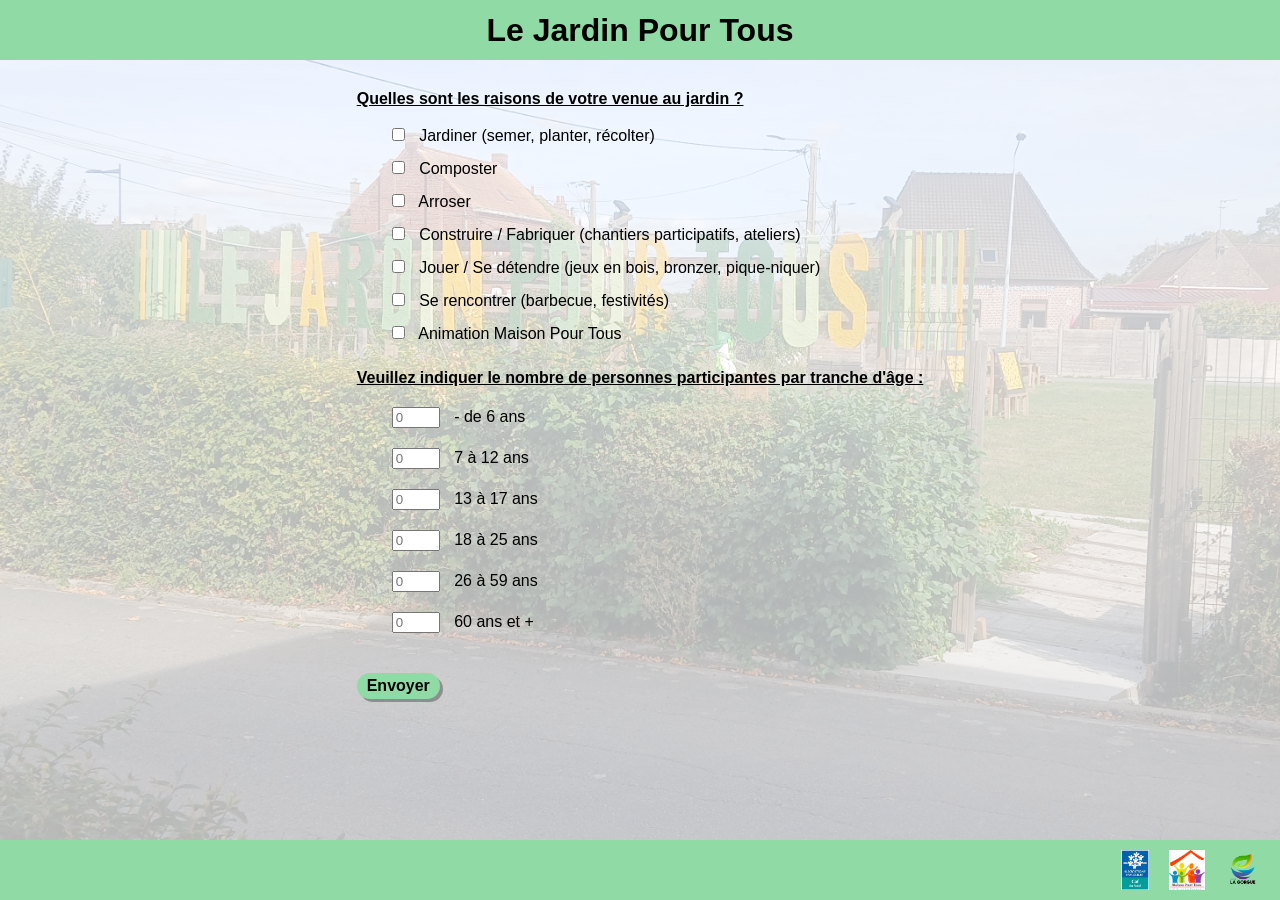
<file: index.html>
<!DOCTYPE html>
<html lang="fr">
<head>
    <meta charset="UTF-8">
    <meta name="viewport" content="width=device-width, initial-scale=1.0">
    <link rel="stylesheet" href="styles.css">
    <title>Le jardin pour tous</title>
</head>
<body>
    <img src="/assets/mpt_devanture_jardin.jpg" alt="Panneau du jardin pour tous" class="background">
    <header>
        <h1>Le Jardin Pour Tous</h1>
    </header>
    <main>
        <form id="form" action="">
            <div class="activities">
                <p>Quelles sont les raisons de votre venue au jardin ?</p>
                <input type="checkbox" id="gardening" name="choice" value="jardiner">
                <label for="gardening">Jardiner (semer, planter, récolter)</label>
                <br>
                <input type="checkbox" id="compost" name="choice" value="composter">
                <label for="compost">Composter</label>
                <br>
                <input type="checkbox" id="water" name="choice" value="arroser">
                <label for="water">Arroser</label>
                <br>
                <input type="checkbox" id="make" name="choice" value="construire">
                <label for="make">Construire / Fabriquer (chantiers participatifs, ateliers)</label>
                <br>
                <input type="checkbox" id="rest" name="choice" value="détendre">
                <label for="rest">Jouer / Se détendre (jeux en bois, bronzer, pique-niquer)</label>
                <br>
                <input type="checkbox" id="meet" name="choice" value="rencontrer">
                <label for="meet">Se rencontrer (barbecue, festivités)</label>
                <br>
                <input type="checkbox" id="animation" name="choice" value="animation">
                <label for="animation">Animation Maison Pour Tous</label>
                <br>
            </div>
            <div class="ages">
                <p>Veuillez indiquer le nombre de personnes participantes par tranche d'âge :</p>              
                <input type="number" placeholder="0" id="first" name="age1" min="0">
                <label for="first">- de 6 ans</label>
                <br>
                <input type="number" placeholder="0" id="second" name="age2" min="0">
                <label for="second">7 à 12 ans</label>
                <br>        
                <input type="number" placeholder="0" id="third" name="age3" min="0">
                <label for="third">13 à 17 ans</label>
                <br>      
                <input type="number" placeholder="0" id="four" name="age4" min="0">
                <label for="four">18 à 25 ans</label>
                <br>               
                <input type="number" placeholder="0" id="five" name="age5" min="0">
                <label for="five">26 à 59 ans</label>
                <br>       
                <input type="number" placeholder="0" id="six" name="age6" min="0">
                <label for="six">60 ans et +</label>
                <br>
            </div>
            <button type="submit" id="btn">Envoyer</button>
        </form>
    </main>
    <footer>
        <div class="logos">
            <img src="./assets/logo-caf-nord.jpg" alt="logo de la caf du Nord" height="40px">
            <img src="./assets/maison-pour-tous.png" alt="logo de la Maison pour tous de La Gorgue" height="40px">
            <img src="./assets/logo-partenaire-lagorgue-350x281.png" alt="logo de la ville La Gorgue" height="40px">
        </div>
    </footer>
    <script src="script.js"></script>
</body>
</html>
</file>
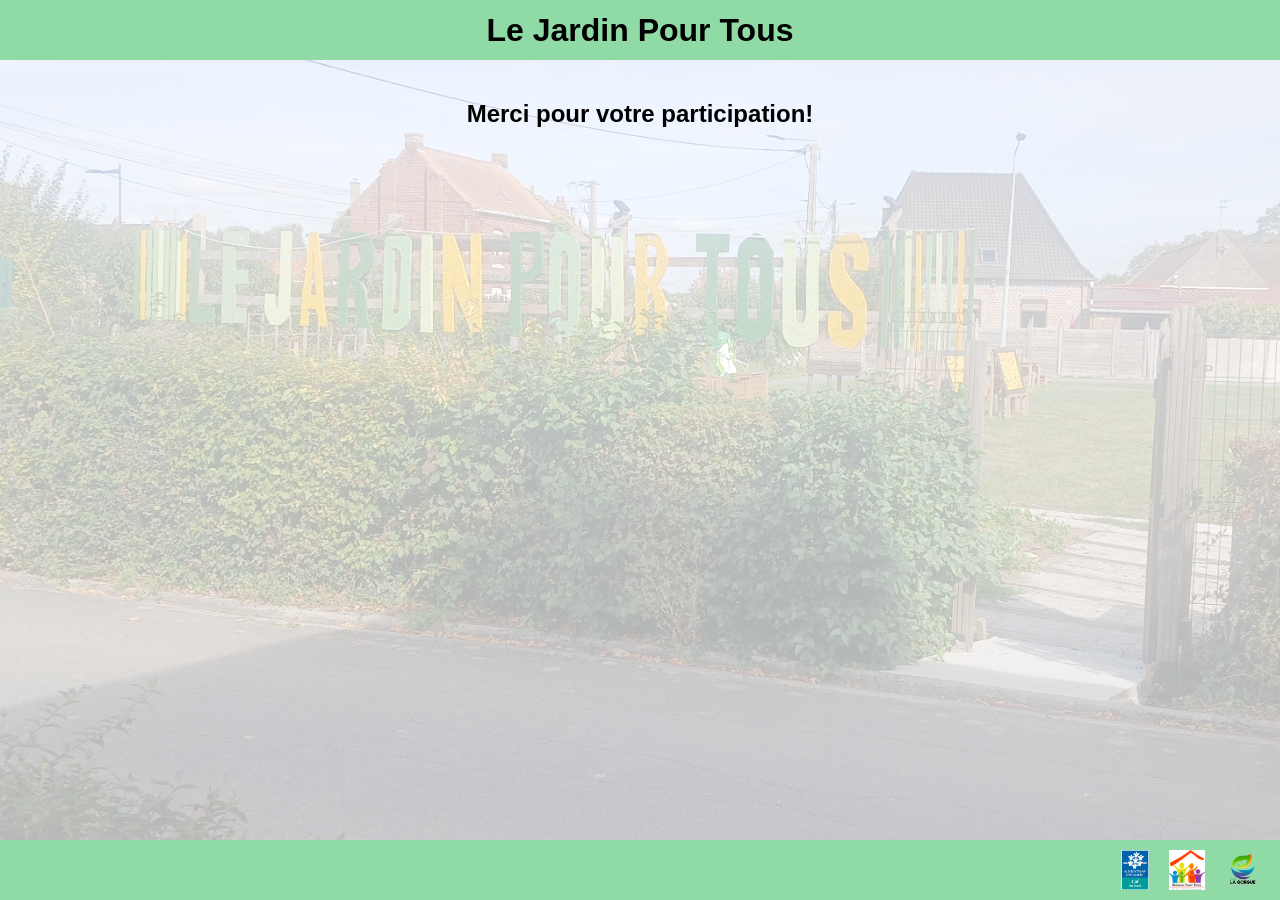
<file: thanks.html>
<!DOCTYPE html>
<html lang="fr">
<head>
    <meta charset="UTF-8">
    <meta name="viewport" content="width=device-width, initial-scale=1.0">
    <link rel="stylesheet" href="styles.css">
    <title>Le jardin pour tous</title>
</head>
<body>
    <img src="/assets/mpt_devanture_jardin.jpg" alt="Panneau du jardin pour tous" class="background">
    <header>
        <h1>Le Jardin Pour Tous</h1>
    </header>
    <main>
        <p id="thanks">Merci pour votre participation!</p>
    </main>
    <footer>
        <div class="logos">
            <img src="./assets/logo-caf-nord.jpg" alt="logo de la caf du Nord" height="40px">
            <img src="./assets/maison-pour-tous.png" alt="logo de la Maison pour tous de La Gorgue" height="40px">
            <img src="./assets/logo-partenaire-lagorgue-350x281.png" alt="logo de la ville La Gorgue" height="40px">
        </div>
    </footer>
    <script src="script.js"></script>
</body>
</html>
</file>
<file: styles.css>
* {
    margin: 0;
}

body {
    box-sizing: border-box;
    position: relative;
    max-width: 100%;
    font-family: Verdana, Geneva, Tahoma, sans-serif;
    font-size: 16px;
}

.background {
    position: fixed;
    z-index: -10;
    opacity: 0.3;
    height: 100%;
    min-width: 100%;
    object-fit: cover;
    left: -20%;
    top: 50px;
}

header, footer {
    height: 60px;
    background-color: rgb(143, 218, 165);
    position: fixed;
    width: 100%;
    display: flex;
}

header{
    top: 0;
    text-align: center;
    justify-content: center;
    align-items: center;
}

footer {
    bottom: 0;
    align-items: center;
    justify-content: flex-end;
}

h1 {
    font-size: 1.8em;
}

.logos {
    display: flex;
    gap: 10px;
    margin-right: 10px;
}

main {
    margin: 80px 20px;
    z-index: -1;
}

input, p, button {
    margin: 8px;
}

p {
    font-weight: bold;
    text-decoration: underline;
    margin-bottom: 10px;
}

.ages {
    margin: 20px 0;
}

input[type="number"] {
    width: 40px;
}

button {
    background-color: rgb(143, 218, 165);
    border: none;
    border-radius: 15px;
    box-shadow: 3px 3px rgb(0, 0, 0, 0.3);
    padding: 4px 10px;
    font-size: 1em;
    font-weight: bold;
}

button:hover {
    cursor: pointer;
}

button:active {
    transform: scale(0.9);
}

#thanks {
    text-decoration: none;
    text-align: center;
    margin-top: 100px;
    font-size: 1.5em;
}

@media (max-height: 580px) {
    .background {
        left: 0;
    }
}

@media (min-width: 760px) {
    .background {
        left: 0;
    }

    h1 {
        font-size: 2em;
    }

    .logos {
        margin-right: 20px;
        gap: 20px;
    }

    main {
        display: flex;
        justify-content: center;
    }

    input, p, button {
        margin: 10px;
    }

    .activities input, .ages input {
        margin-left: 45px;
    }

    #thanks {
        margin-top: 20px;
    }
}
</file>
